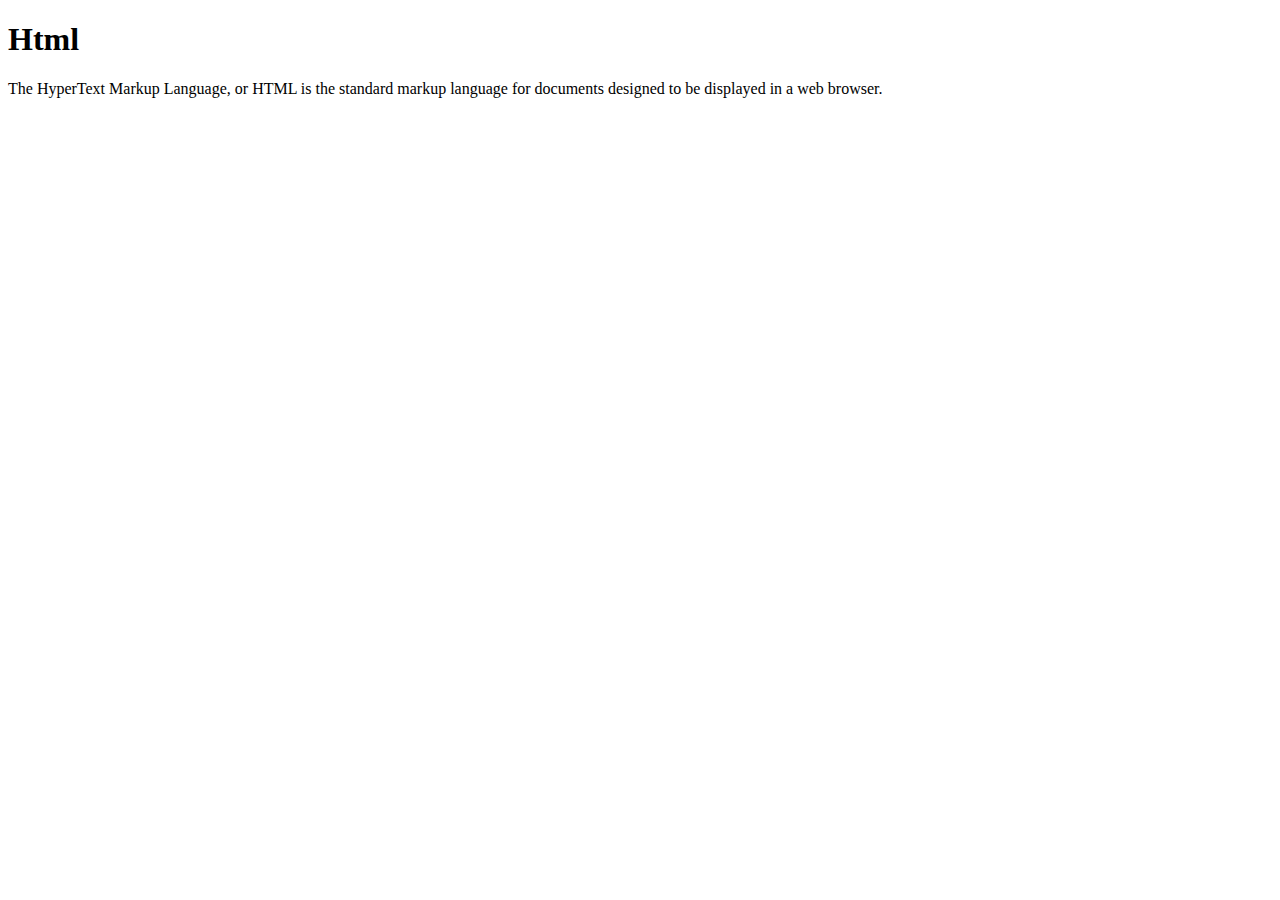
<file: about Us.html>
<!DOCTYPE html>
<html>
    <head>
        <title> About Us</title>
    </head>
    <body>
        <h1> Html</h1>
        <p> The HyperText Markup Language, or HTML is the standard markup language for documents designed to be displayed in a web browser.</p>
    </body>
</html>
</file>
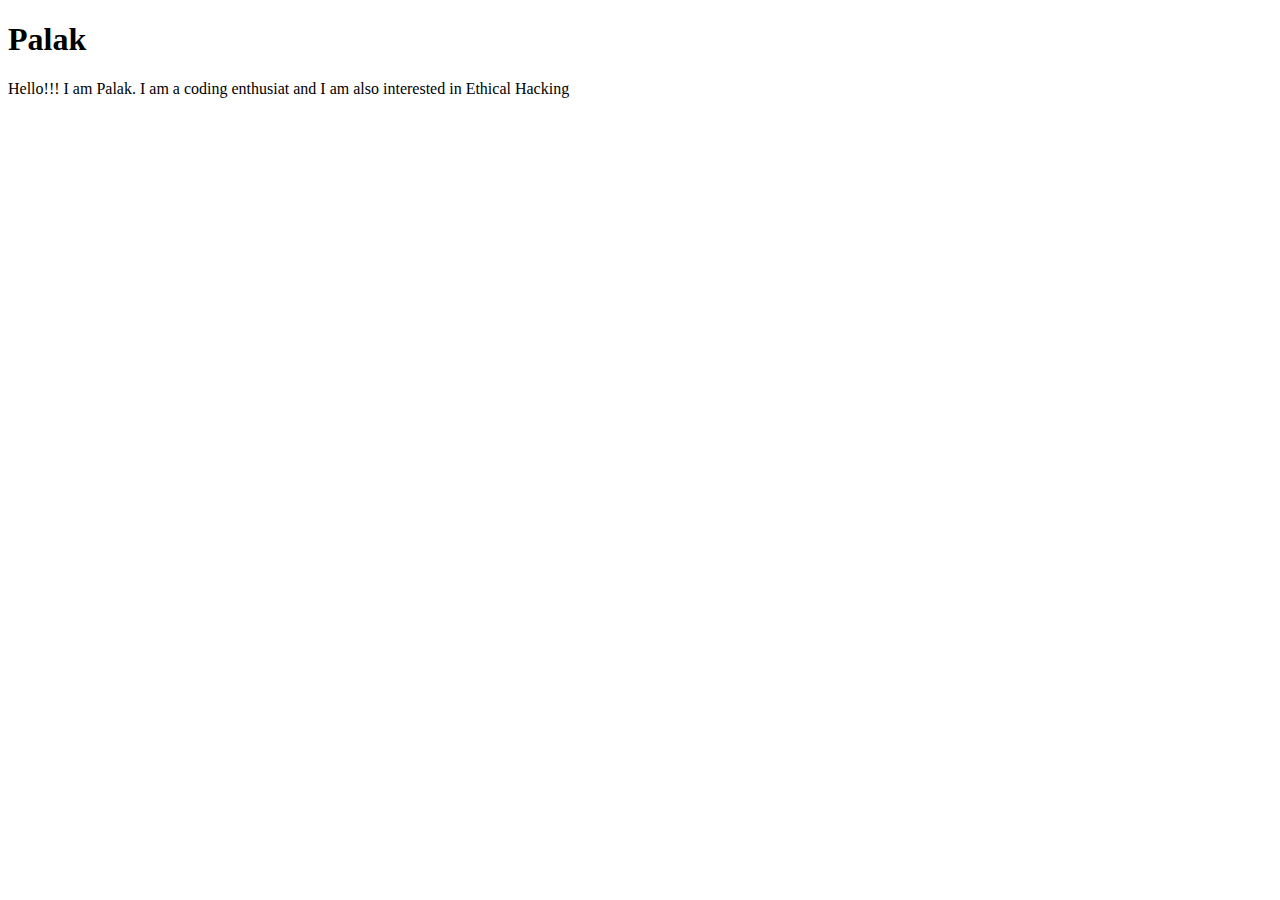
<file: aboutme.html>
<!DOCTYPE html>
<html>
    <head>
        <title> About Me</title>
    </head>
    <body>
        <h1> Palak</h1>
        <p> Hello!!! I am Palak. I am a coding enthusiat and I am also interested in Ethical Hacking</p>
    </body>
</html>
</file>
